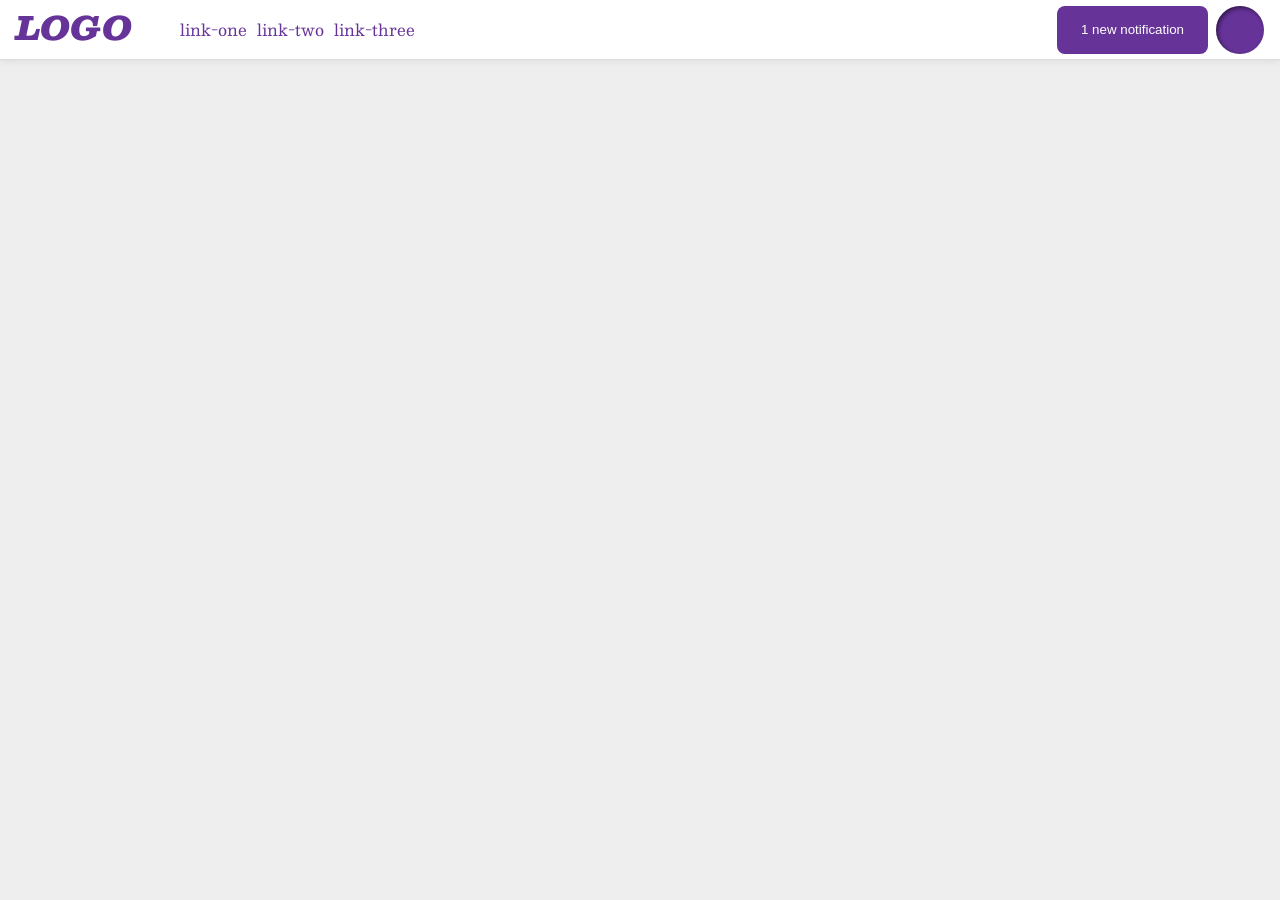
<file: foundations/flex/03-flex-header-2/index.html>
<!DOCTYPE html>
<html lang="en">
  <head>
    <meta charset="UTF-8">
    <meta http-equiv="X-UA-Compatible" content="IE=edge">
    <meta name="viewport" content="width=device-width, initial-scale=1.0">
    <title>Flex Header 2</title>
    <link rel="stylesheet" href="style.css">
  </head>
  <body>
    <div class="header">
      <div class="item">
        <div class="logo">
          LOGO
        </div>
        <ul class="links">
          <li><a href="https://google.com">link-one</a></li>
          <li><a href="https://google.com">link-two</a></li>
          <li><a href="https://google.com">link-three</a></li>
        </ul>
      </div>
      
      <div class="item">
        <button class="notifications">
          1 new notification
        </button>
        <div class="profile-image"></div>
      </div>
    </div>
  </body>
</html>
</file>
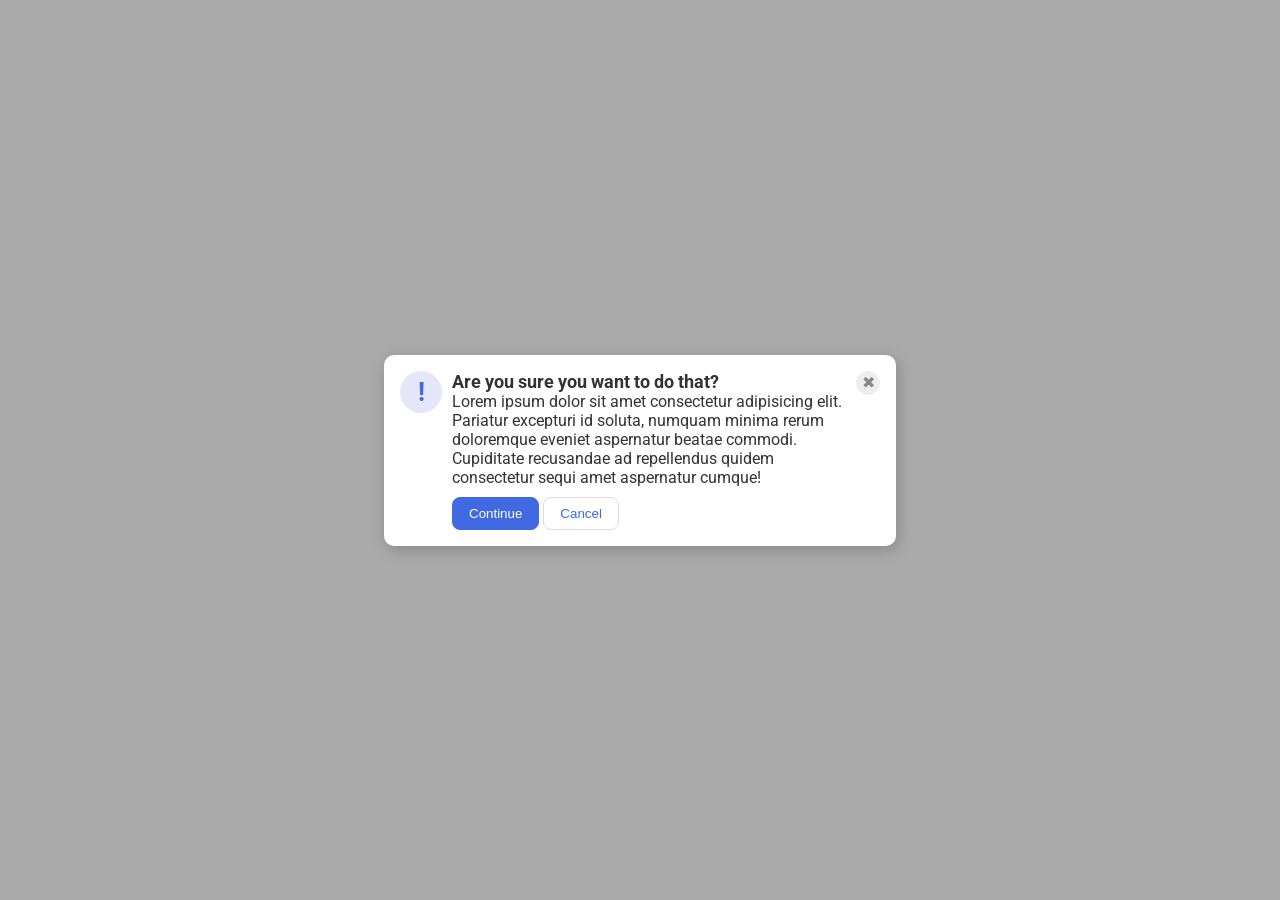
<file: foundations/flex/05-flex-modal/index.html>
<!DOCTYPE html>
<html lang="en">
  <head>
    <meta charset="UTF-8">
    <meta http-equiv="X-UA-Compatible" content="IE=edge">
    <meta name="viewport" content="width=device-width, initial-scale=1.0">
    <link rel="stylesheet" href="style.css">
    <title>Modal</title>
  </head>
  <body>
    <div class="modal">
      <div class="item">
        <div class="icon">!</div>
      </div>

      <div class="item">
        <div class="header">Are you sure you want to do that?</div>
        <div class="text">Lorem ipsum dolor sit amet consectetur adipisicing elit. Pariatur excepturi id soluta, numquam minima rerum doloremque eveniet aspernatur beatae commodi. Cupiditate recusandae ad repellendus quidem consectetur sequi amet aspernatur cumque!</div>
        
        <div class="item-btn">
          <button class="continue">Continue</button>
          <button class="cancel">Cancel</button>
        </div>
      </div>

      <div class="item">
        <button class="close-button">✖</button>
      </div>
      
    </div>
  </body>
</html>
</file>
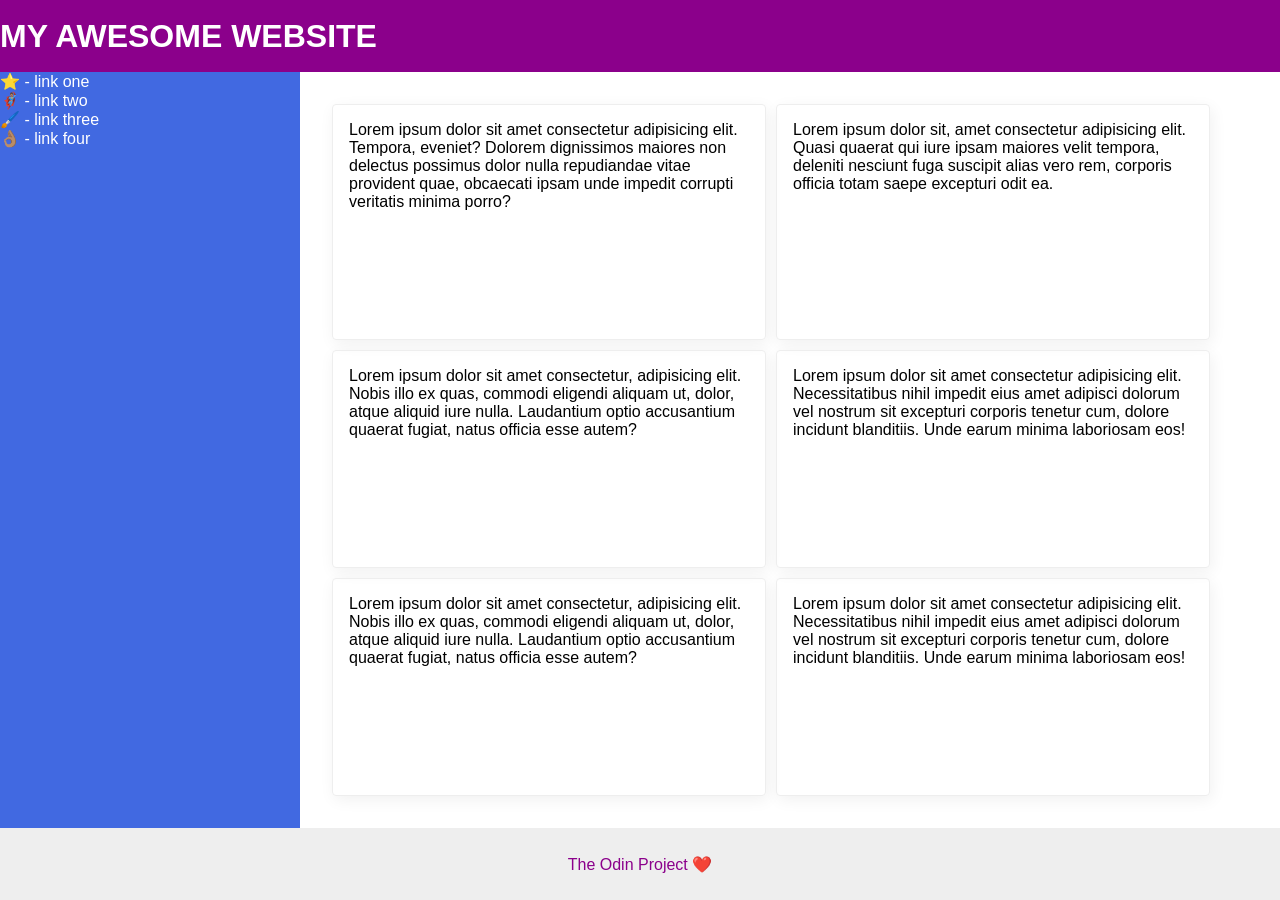
<file: foundations/flex/07-flex-layout-2/index.html>
<!DOCTYPE html>
<html lang="en">
  <head>
    <meta charset="UTF-8">
    <meta http-equiv="X-UA-Compatible" content="IE=edge">
    <meta name="viewport" content="width=device-width, initial-scale=1.0">
    <title>The Holy Grail</title>
    <link rel="stylesheet" href="style.css">
  </head>
  <body>
    <div class="flex-container">
      <div class="header">
        MY AWESOME WEBSITE
      </div>

      <div class="flex-content">
        <div class="sidebar">
          <ul>
            <li><a href="#">⭐ - link one</a></li>
            <li><a href="#">🦸🏽‍♂️ - link two</a></li>
            <li><a href="#">🖌️ - link three</a></li>
            <li><a href="#">👌🏽 - link four</a></li>
          </ul>
        </div>

        <div class="inner-content">
          <div class="card">Lorem ipsum dolor sit amet consectetur adipisicing elit. Tempora, eveniet? Dolorem dignissimos maiores non delectus possimus dolor nulla repudiandae vitae provident quae, obcaecati ipsam unde impedit corrupti veritatis minima porro?</div>
          <div class="card">Lorem ipsum dolor sit, amet consectetur adipisicing elit. Quasi quaerat qui iure ipsam maiores velit tempora, deleniti nesciunt fuga suscipit alias vero rem, corporis officia totam saepe excepturi odit ea.</div>
          <div class="card">Lorem ipsum dolor sit amet consectetur, adipisicing elit. Nobis illo ex quas, commodi eligendi aliquam ut, dolor, atque aliquid iure nulla. Laudantium optio accusantium quaerat fugiat, natus officia esse autem?</div>
          <div class="card">Lorem ipsum dolor sit amet consectetur adipisicing elit. Necessitatibus nihil impedit eius amet adipisci dolorum vel nostrum sit excepturi corporis tenetur cum, dolore incidunt blanditiis. Unde earum minima laboriosam eos!</div>
          <div class="card">Lorem ipsum dolor sit amet consectetur, adipisicing elit. Nobis illo ex quas, commodi eligendi aliquam ut, dolor, atque aliquid iure nulla. Laudantium optio accusantium quaerat fugiat, natus officia esse autem?</div>
          <div class="card">Lorem ipsum dolor sit amet consectetur adipisicing elit. Necessitatibus nihil impedit eius amet adipisci dolorum vel nostrum sit excepturi corporis tenetur cum, dolore incidunt blanditiis. Unde earum minima laboriosam eos!</div>
        </div>
       
      </div>
      
      
      <div class="footer">
        The Odin Project ❤️
      </div>
    </div>

  </body>
</html>
</file>
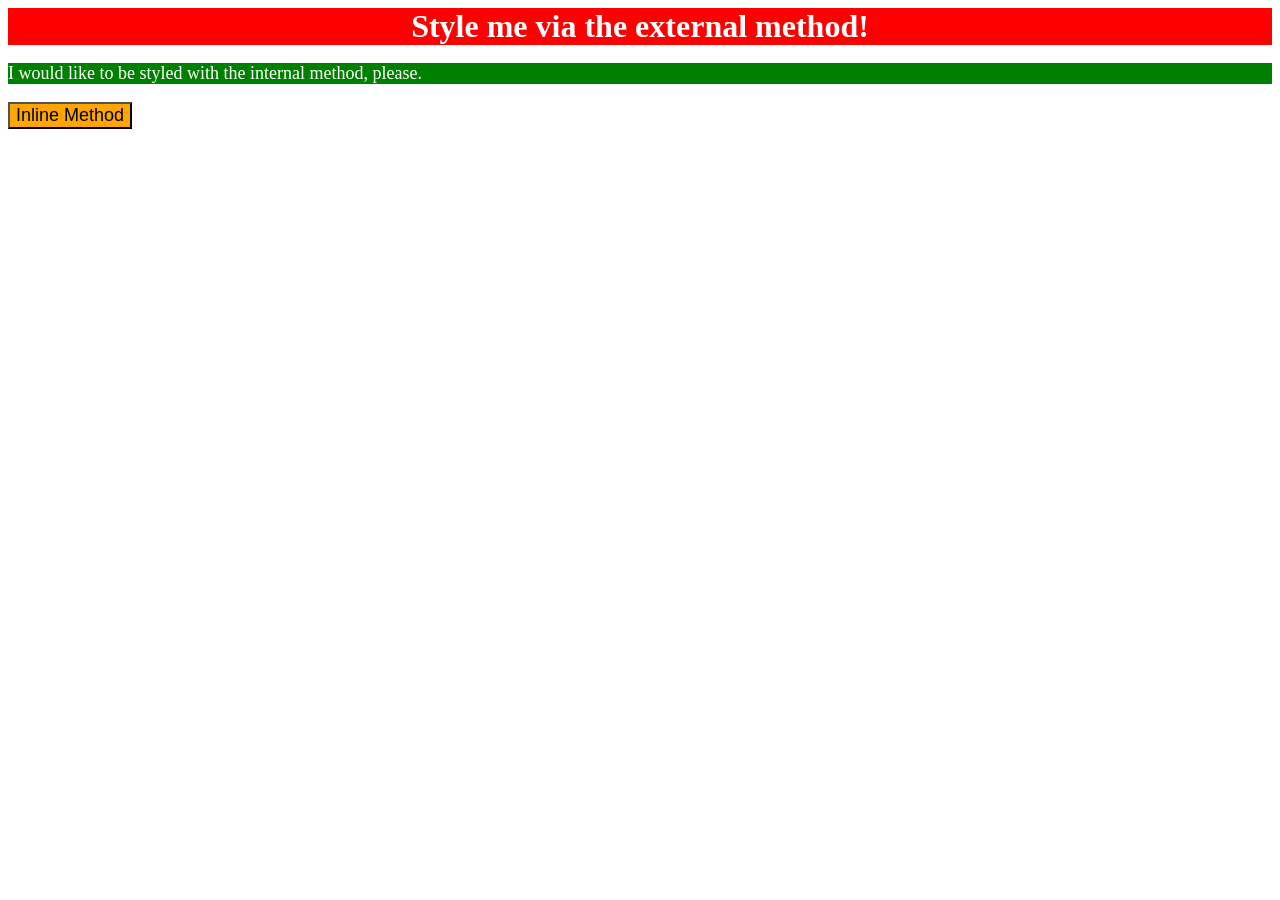
<file: foundations/intro-to-css/01-css-methods/index.html>
<!DOCTYPE html>
<html lang="en">
  <head>
    <meta charset="UTF-8">
    <meta http-equiv="X-UA-Compatible" content="IE=edge">
    <meta name="viewport" content="width=device-width, initial-scale=1.0">
    <title>Methods for Adding CSS</title>

    <link rel="stylesheet" href="styles.css">

    <style>
      p {
        background-color: green;
        color: white;
        font-size: 18px;
      }
    </style>
  </head>
  <body>
    <div>Style me via the external method!</div>
    <p>I would like to be styled with the internal method, please.</p>
    <button style="background-color: orange; font-size: 18px">Inline Method</button>
  </body>
</html>
</file>
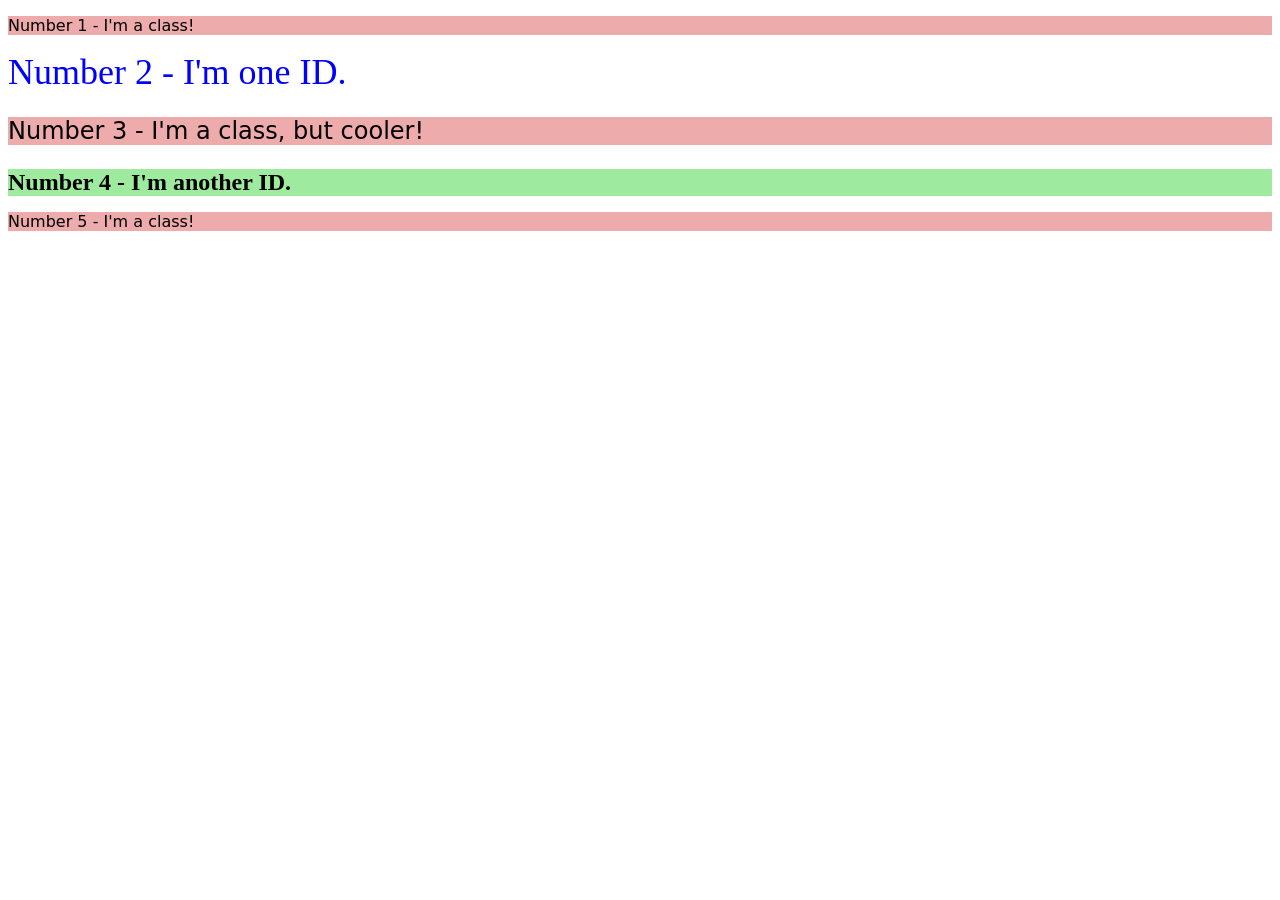
<file: foundations/intro-to-css/02-class-id-selectors/index.html>
<!DOCTYPE html>
<html lang="en">
  <head>
    <meta charset="UTF-8">
    <meta http-equiv="X-UA-Compatible" content="IE=edge">
    <meta name="viewport" content="width=device-width, initial-scale=1.0">
    <title>Class and ID Selectors</title>
    <link rel="stylesheet" href="style.css">
  </head>
  <body>
    <p class="odd">Number 1 - I'm a class!</p>
    <div id="second">Number 2 - I'm one ID.</div>
    <p class="odd third">Number 3 - I'm a class, but cooler!</p>
    <div id="fourth">Number 4 - I'm another ID.</div>
    <p class="odd">Number 5 - I'm a class!</p>
  </body>
</html>
</file>
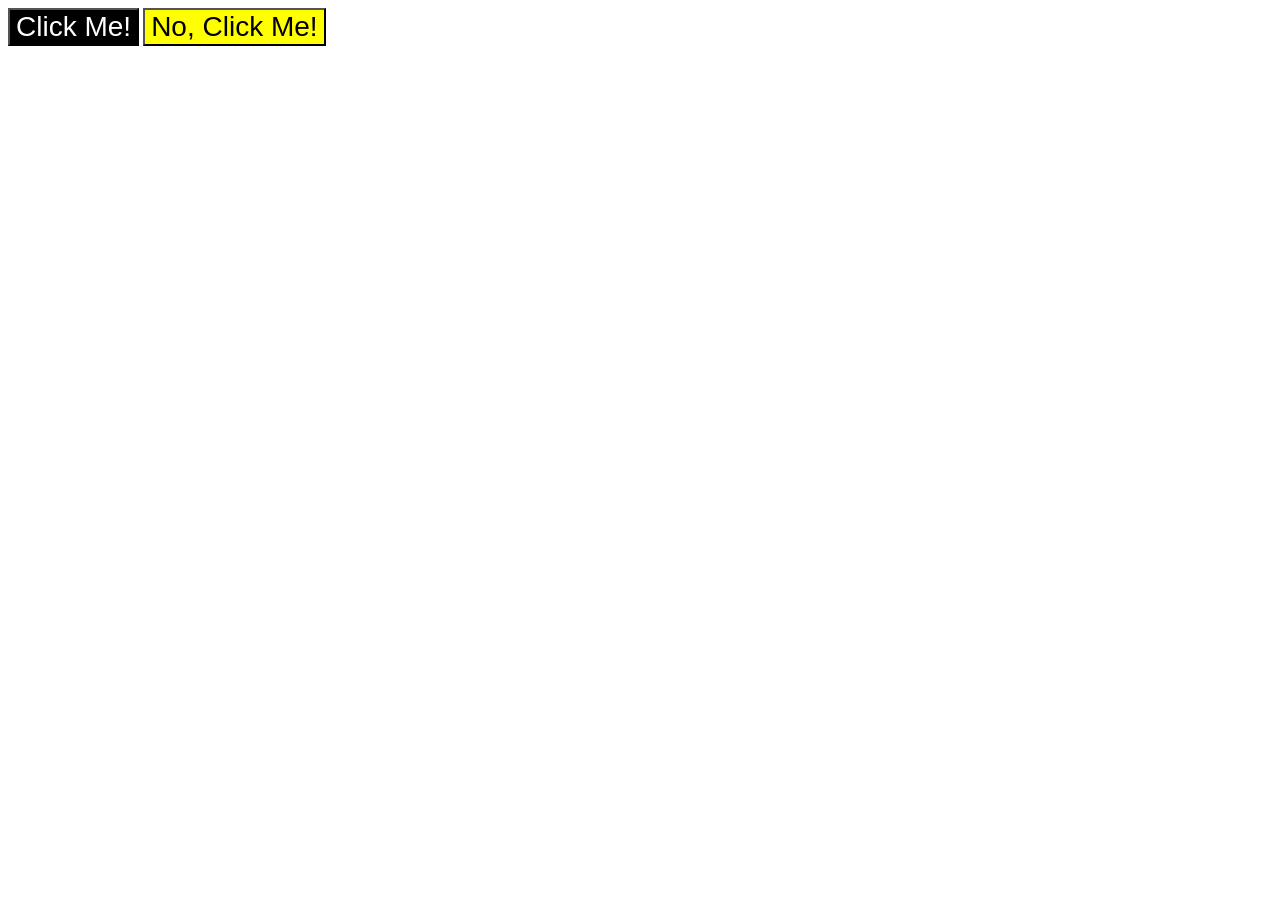
<file: foundations/intro-to-css/03-grouping-selectors/index.html>
<!DOCTYPE html>
<html lang="en">
  <head>
    <meta charset="UTF-8">
    <meta http-equiv="X-UA-Compatible" content="IE=edge">
    <meta name="viewport" content="width=device-width, initial-scale=1.0">
    <title>Grouping Selectors</title>
    <link rel="stylesheet" href="style.css">
  </head>
  <body>
    <button class="first">Click Me!</button>
    <button class="second">No, Click Me!</button>
  </body>
</html>
</file>
<file: foundations/flex/03-flex-header-2/style.css>
/* this is some magical font-importing.  
you'll learn about it later. */
@import url('https://fonts.googleapis.com/css2?family=Besley:ital,wght@0,400;1,900&display=swap');

body {
  margin: 0;
  background: #eee;
  font-family: Besley, serif;
}

.header {
  background: white;
  border-bottom: 1px solid #ddd;
  box-shadow: 0 0 8px rgba(0,0,0,.1);

  display: flex;
  gap: 10px;
  align-items: center;
  padding: 0 1rem;
  justify-content: space-between;
}

.profile-image {
  background: rebeccapurple;
  box-shadow: inset 2px 2px 4px rgba(0,0,0,.5);
  border-radius: 50%;
  width: 48px;
  height: 48px;
}

.logo {
  color: rebeccapurple;
  font-size: 32px;
  font-weight: 900;
  font-style: italic;
}

button {
  border: none;
  border-radius: 8px;
  background: rebeccapurple;
  color: white;
  padding: 8px 24px;
}

a {
  /* this removes the line under our links */
  text-decoration: none;
  color: rebeccapurple;
}

ul {
  list-style-type: none;
  display: flex;
  gap: 10px
}

.item {
  display: flex;
  gap: 8px
}
</file>
<file: foundations/flex/05-flex-modal/style.css>
@import url('https://fonts.googleapis.com/css2?family=Roboto:wght@400;700&display=swap');

html, body {
  height: 100%;
}

body {
  font-family: Roboto, sans-serif;
  margin: 0;
  background: #aaa;
  color: #333;
  /* I'll give you this one for free lol */
  display: flex;
  align-items: center;
  justify-content: center;
}

.modal {
  background: white;
  width: 480px;
  border-radius: 10px;
  box-shadow: 2px 4px 16px rgba(0,0,0,.2);
  display: flex;
  padding: 1rem;
  gap: 10px
}

.header {
  font-weight: 700;
  font-size: 18px;
}

.item {

}

.item-btn {
  margin-top: 10px
}

.icon {
  color: royalblue;
  font-size: 26px;
  font-weight: 700;
  background: lavender;
  width: 42px;
  height: 42px;
  border-radius: 50%;
  display: flex;
  align-items: center;
  justify-content: center;
}

.close-button {
  background: #eee;
  border-radius: 50%;
  color: #888;
  font-weight: 400;
  font-size: 16px;
  height: 24px;
  width: 24px;
  display: flex;
  align-items: center;
  justify-content: center;
  border: 1px solid #eee;
  padding: 0;
}

button {
  cursor: pointer;
  padding: 8px 16px;
  border-radius: 8px;
}

button.continue {
  background: royalblue;
  border: 1px solid royalblue;
  color: white;
}

button.cancel {
  background: white;
  border: 1px solid #ddd;
  color: royalblue;
}
</file>
<file: foundations/flex/07-flex-layout-2/style.css>
body {
  font-family: -apple-system, BlinkMacSystemFont, 'Segoe UI', Roboto, Oxygen, Ubuntu, Cantarell, 'Open Sans', 'Helvetica Neue', sans-serif;
  margin: 0;
  min-height: 100vh;
}

.flex-container {
  height: 100vh;
  display: flex;
  flex-direction: column;
  justify-content: space-between;
}

.flex-content {
  display: flex;
  flex: 1;
}

.sidebar {
  flex-shrink: 0;
}


.header {
  font-size: 32px;
  font-weight: 900;
  display: flex;
  align-items: center;
}

.footer {
  display: flex;
  justify-content: center;
  align-items: center;
}

ul {
  padding: 0;
  margin: 0
}

.sidebar li {
  list-style: none;
  color: white;
}
a {
  color: white !important;
  text-decoration: none;
}

.inner-content {
  display: flex;
  gap: 10px;
  flex-wrap: wrap;
  margin: 2rem;
}

.header {
  height: 72px;
  background: darkmagenta;
  color: white;
}

.footer {
  height: 72px;
  background: #eee;
  color: darkmagenta;
}

.sidebar {
  width: 300px;
  background: royalblue;
  box-sizing: border-box;
}

.card {
  border: 1px solid #eee;
  box-shadow: 2px 4px 16px rgba(0,0,0,.06);
  border-radius: 4px;
  width: 400px;
  padding: 1rem;
}
</file>
<file: foundations/intro-to-css/01-css-methods/styles.css>
div {
    background-color: red;
    color: white;
    font-size: 32px;
    text-align: center;
    font-weight: 700;
}
</file>
<file: foundations/intro-to-css/02-class-id-selectors/style.css>
.odd {
    background-color: #edabab;
    font-family: Verdana, "DejaVu Sans", sans-serif;
}

#second {
    color: #0000ff;
    font-size: 36px;
}

.odd.third {
    font-size: 24px;
}

#fourth {
    background-color: #9eea9e;
    font-size: 24px;
    font-weight: 700;
}
</file>
<file: foundations/intro-to-css/03-grouping-selectors/style.css>
button {
    font-size: 28px;
    font-family: Helvetica, "Times New Roman", sans-serif;
}

.first {
    background-color: black;
    color: white;
}
.second {
    background-color: yellow;
    color: black;
}
</file>
